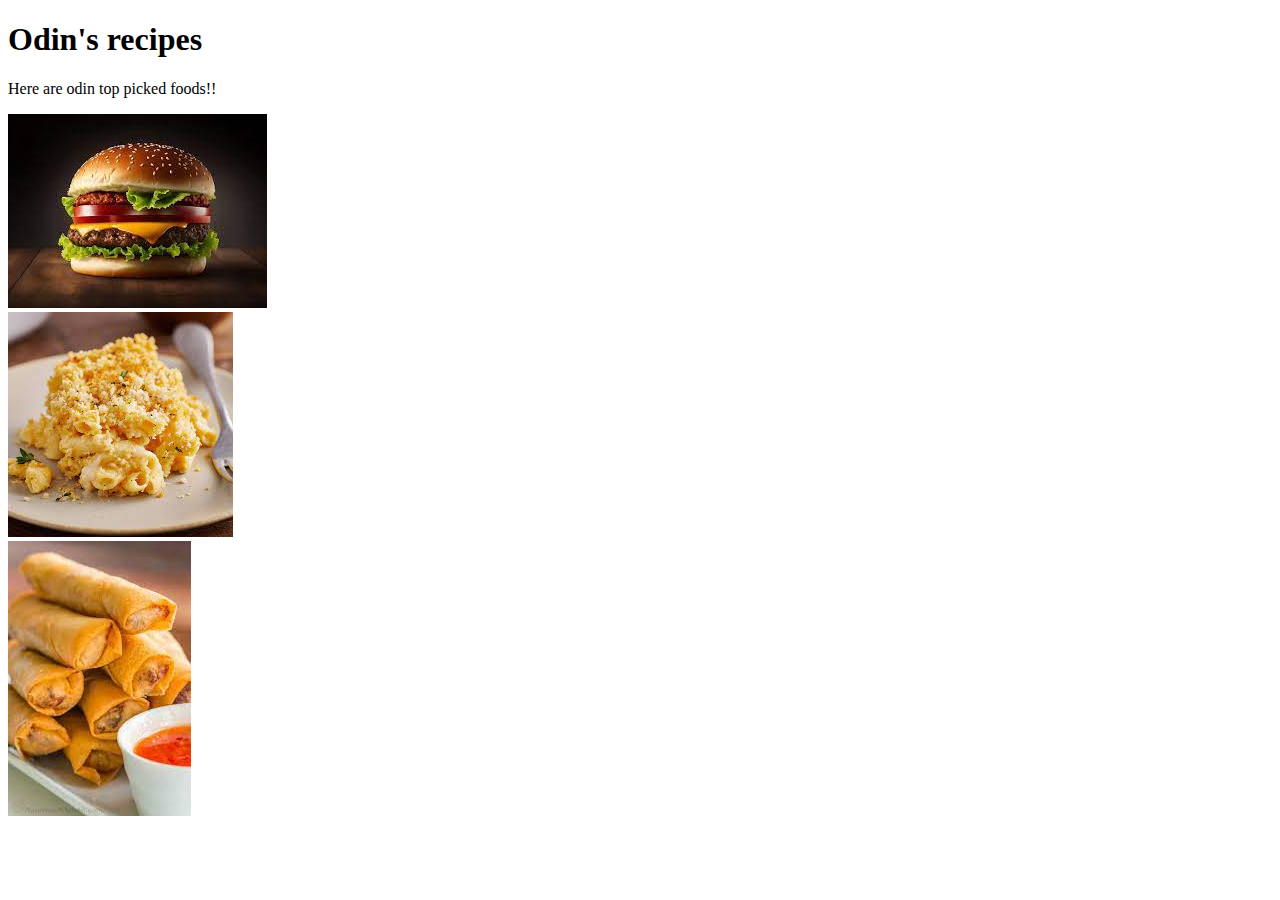
<file: index.html>
<!DOCTYPE html> 
<html>
    <head>
        <meta charset="utf-8">
        <title>Odin's recipes | Home page</title>

    </head>
    <body>
        <h1>Odin's recipes</h1>
        <p>Here are odin top picked foods!!</p>
        <a href="/recipes/burger.html"><img src="/Photos/burger.jpeg" alt ='burger photo'></a>
        <br>
        <a href="/recipes/mac-cheese.html"target="_self"><img src="/Photos/mac-chese.jpeg" alt="mac and cheese photo"> </a>
        <br>
        <a href="/recipes/egg-roll.html" target="_blank"><img src="/Photos/egg-roll.jpeg" alt="egg roll photo"> </a>
    </body>
   
</html>
</file>
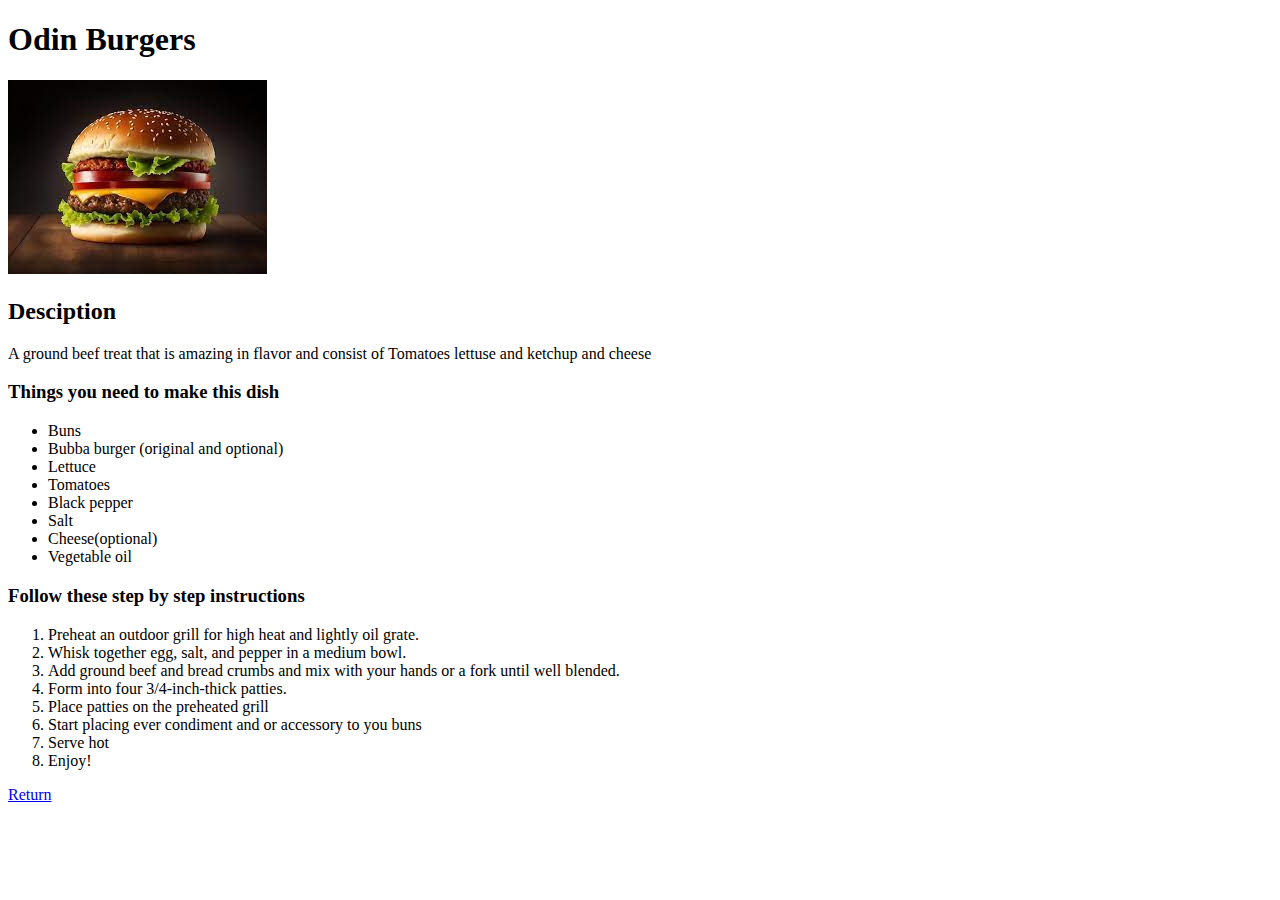
<file: recipes/burger.html>
<!DOCTYPE html>
<html>
    <head>
        <title >Odin's burgers</title>
    </head>
    <body>
        <h1> Odin Burgers</h1>
        <img src="/Photos/burger.jpeg" alt-="Burger photo">
        <h2>Desciption</h2>
          <p>A ground beef treat that is amazing in flavor and consist of Tomatoes lettuse and ketchup and cheese </p>
        <h3>Things you need to make this dish </h3>
         <ul>
             <li>Buns</li>
             <li>Bubba burger (original and optional)</li>
             <li>Lettuce</li>
             <li>Tomatoes</li>
             <li>Black pepper</li>
             <li>Salt</li>
             <li>Cheese(optional)</li>
             <li>Vegetable oil</li>
         </ul>
       <h3>Follow these step by step instructions</h3>
         <ol>
            <li>Preheat an outdoor grill for high heat and lightly oil grate.</li>
            <li>Whisk together egg, salt, and pepper in a medium bowl. </li>
            <li>Add ground beef and bread crumbs and mix with your hands or a fork until well blended.</li>
            <li>Form into four 3/4-inch-thick patties.</li>
            <li>Place patties on the preheated grill</li>
            <li>Start placing ever condiment and or accessory to you buns</li>
            <li>Serve hot</li>
            <li>Enjoy!</li>
         </ol>
        <a href="/index.html">Return</a>
        
        
    </body>
</html>
</file>
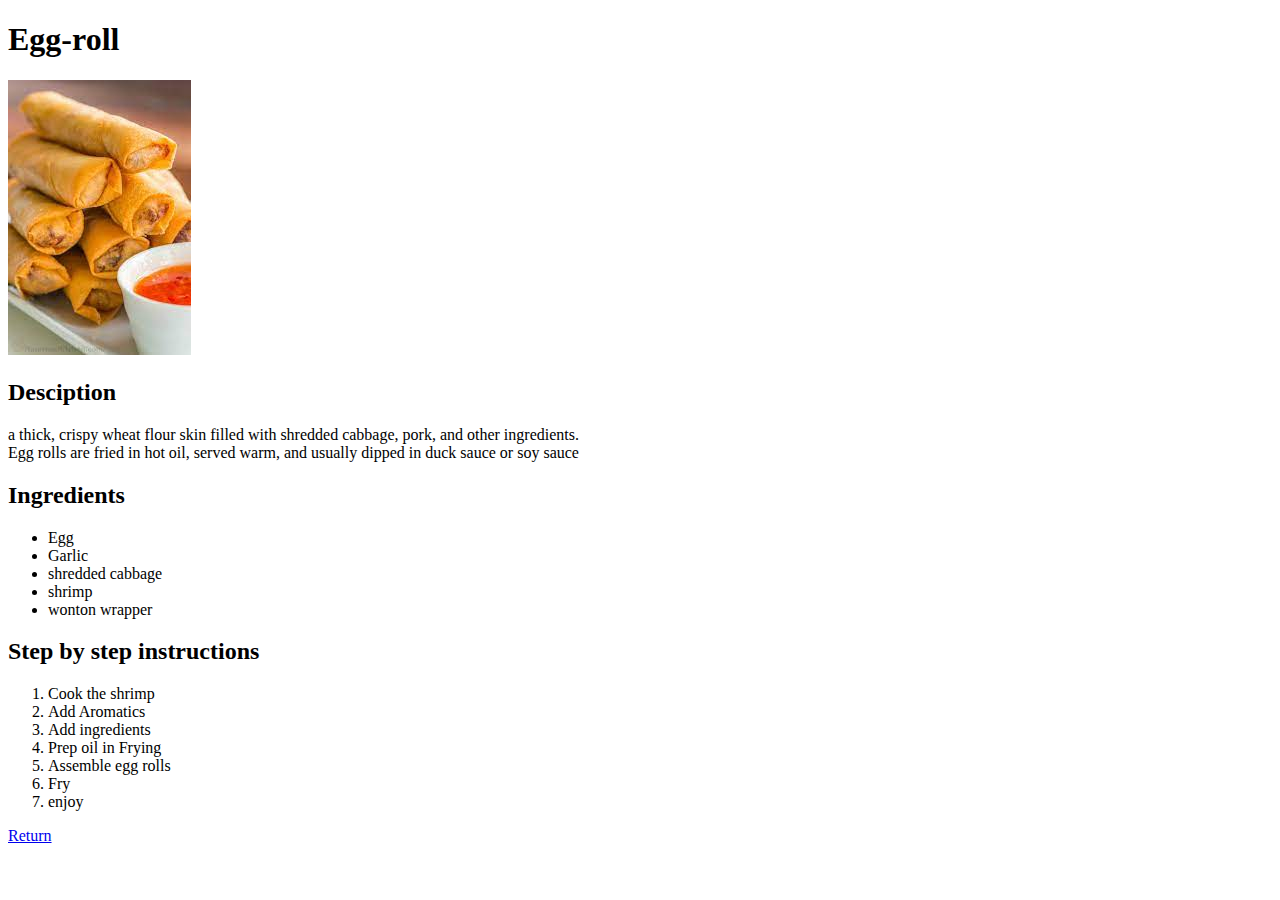
<file: recipes/egg-roll.html>
<!DOCTYPE HTML>
<html lang="en">
    <head>
        <title>Egg-roll | Recipe </title>
    </head>
    <body>
       <h1>Egg-roll</h1>
       <img src="/Photos/egg-roll.jpeg" alt="egg roll photo">
       <h2>Desciption</h2>
         <p> a thick, crispy wheat flour skin filled with shredded cabbage, pork, and other ingredients.<br>Egg rolls are fried in hot oil, served warm, and usually dipped in duck sauce or soy sauce</p>
       <h2>Ingredients</h2>
       <ul>
          <li>Egg</li>
          <li>Garlic</li>
          <li>shredded cabbage</li>
          <li>shrimp</li>
          <li>wonton wrapper</li>
       </ul>
       <h2>Step by step instructions</h2>
         <ol>
            <li>Cook the shrimp</li>
            <li>Add Aromatics</li>
            <li>Add ingredients</li>
            <li>Prep oil in Frying</li>
            <li>Assemble egg rolls</li>
            <li>Fry</li>
            <li>enjoy </li>
        </ol>
      <a href="/index.html">Return</a>
    </body>
</html>
</file>
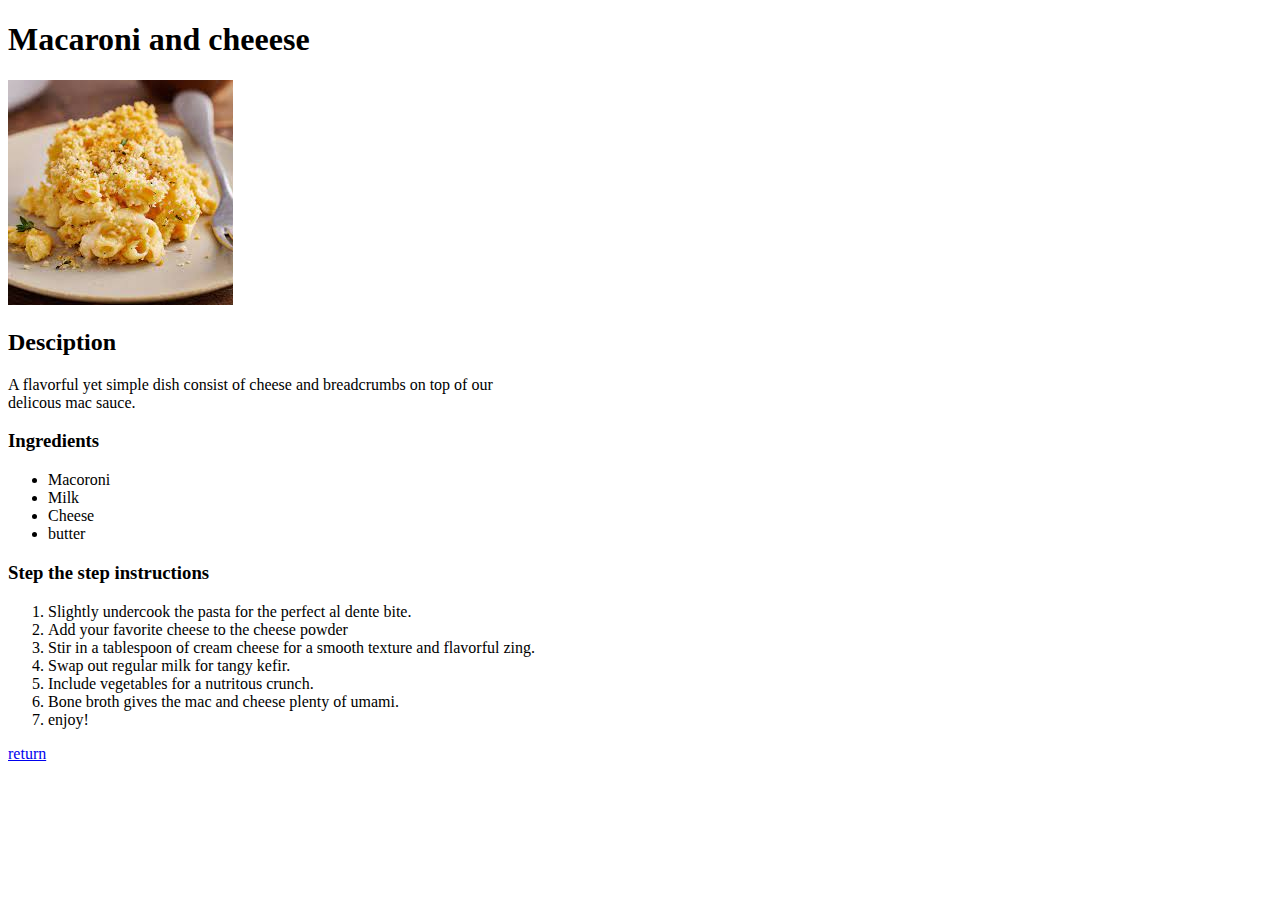
<file: recipes/mac-cheese.html>
<!DOCTYPE html>
<html lang="en">
    <head>
        <title>Mac and cheese</title>
    </head>
    <body>
        <h1>Macaroni and cheeese</h1>
          <img src="/Photos/mac-chese.jpeg" alt="mac and cheese photo">
        <h2>Desciption</h2>
        <p>A flavorful yet simple dish consist of cheese and breadcrumbs on top of our <br> delicous mac sauce. </p>
        <h3>Ingredients</h3>
         <ul>
            <li>Macoroni</li>
            <li>Milk</li>
            <li>Cheese</li>
            <li>butter</li>
         </ul>
         <h3>Step the step instructions</h3>
         <ol>
            <li>Slightly undercook the pasta for the perfect al dente bite. </li>
            <li>Add your favorite cheese to the cheese powder</li>
            <li>Stir in a tablespoon of cream cheese for a smooth texture and flavorful zing.</li>
            <li>Swap out regular milk for tangy kefir. </li>
            <li>Include vegetables for a nutritous crunch.</li>
            <li>Bone broth gives the mac and cheese plenty of umami.</li>
            <li>enjoy!</li>
         </ol>
         <a href="/index.html">return</a>
       
    </body>
</html>
</file>
